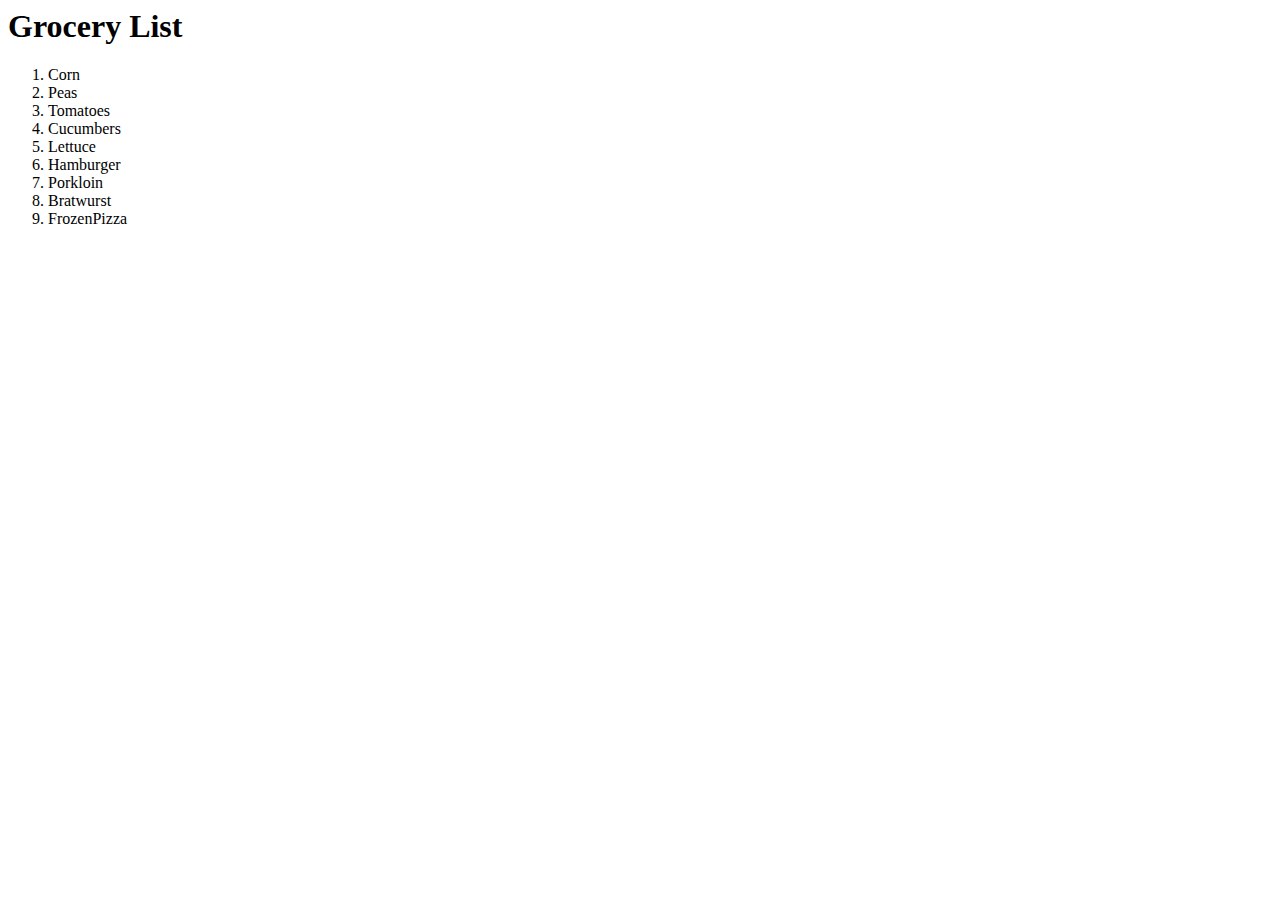
<file: index.html>
<HTML>
    <head>
        <title>Project CF - Webroot</title>
        <link rel="icon" type="image/x-icon" href="images/favicon.ico" />
        
        <script type="text/javascript">
            var global = {};
        </script>

        <link rel="stylesheet" href="css/main.css">
        <script type="text/javascript" src="js/testing.js"></script>
    </head>
    <body onload="global.textChange.changeIt()">
        <div class="centerText">Developing 101</div>
        <h1>Grocery List</h1>
        <ol>
            <li>Corn</li>
            <li>Peas</li>
            <li>Tomatoes</li>
            <li>Cucumbers</li>
            <li>Lettuce</li>
            <li>Hamburger</li>
            <li>Porkloin</li>
            <li>Bratwurst</li>
            <li>FrozenPizza</li>
        </ol>
    </body>
</HTML>
</file>
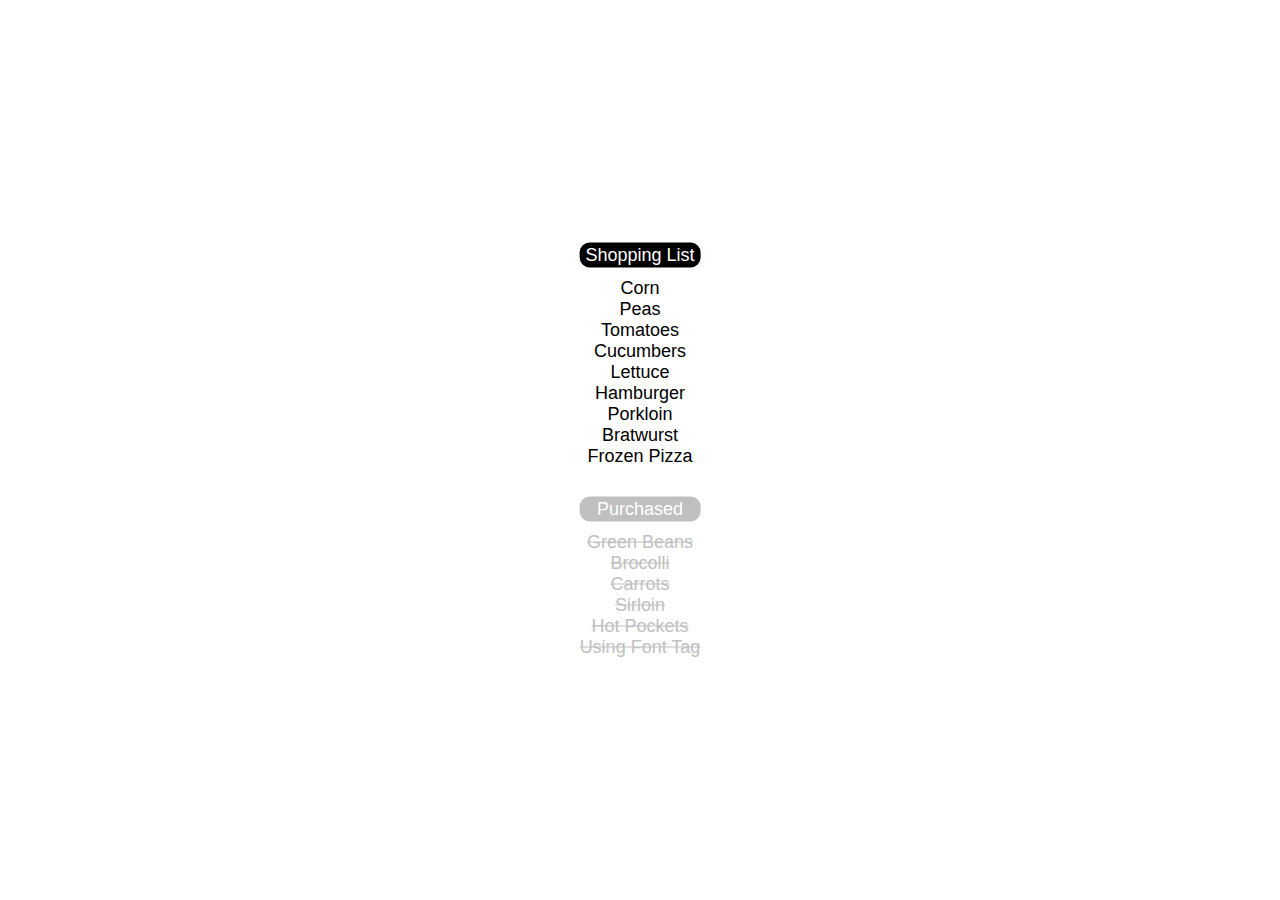
<file: index2.html>
<HTML>
    <head>
        <title>Project CF - Webroot</title>
        <link rel="icon" type="image/x-icon" href="images/favicon.ico" />
        
        <script type="text/javascript">
            var global = {};
        </script>

        <link rel="stylesheet" href="css/main.css">
        <script type="text/javascript" src="js/testing.js"></script>
    </head>
    <body onload="global.textChange.changeIt()">
        <div class="centerText">Developing 101</div>
        <div class="centerContent">
            <div class="currentList" ondrop="global.dd.drop(event)" ondragover="global.dd.allowDrop(event)">
                <div class="listHeader">Shopping List</div>
                <div draggable="true" ondragstart="global.dd.drag(event)" id="div1">Corn</div>
                <div draggable="true" ondragstart="global.dd.drag(event)" id="div2">Peas</div>
                <div draggable="true" ondragstart="global.dd.drag(event)" id="div3">Tomatoes</div>
                <div draggable="true" ondragstart="global.dd.drag(event)" id="div4">Cucumbers</div>
                <div draggable="true" ondragstart="global.dd.drag(event)" id="div5">Lettuce</div>
                <div draggable="true" ondragstart="global.dd.drag(event)" id="div6">Hamburger</div>
                <div draggable="true" ondragstart="global.dd.drag(event)" id="div7">Porkloin</div>
                <div draggable="true" ondragstart="global.dd.drag(event)" id="div8">Bratwurst</div>
                <div draggable="true" ondragstart="global.dd.drag(event)" id="div9">Frozen Pizza</div>
            </div>
            <div class="purchasedList" ondrop="global.dd.drop(event)" ondragover="global.dd.allowDrop(event)">
                <div draggable="true" ondragstart="global.dd.drag(event)" id="div10" class="listHeader">Purchased</div>
                <div draggable="true" ondragstart="global.dd.drag(event)" id="div11" class="purchasedItem">Green Beans</div>
                <div draggable="true" ondragstart="global.dd.drag(event)" id="div12" class="purchasedItem">Brocolli</div>
                <div draggable="true" ondragstart="global.dd.drag(event)" id="div13" class="purchasedItem">Carrots</div>
                <div draggable="true" ondragstart="global.dd.drag(event)" id="div14" class="purchasedItem">Sirloin</div>
                <div draggable="true" ondragstart="global.dd.drag(event)" id="div15" class="purchasedItem">Hot Pockets</div>
                <div draggable="true" ondragstart="global.dd.drag(event)" dropzone="false" id="div16" class="purchasedItem">Using Font Tag</div>
            </div>
        </div>
    </body>
</HTML>
</file>
<file: css/main.css>
.centerText {
    position: absolute; 
    top: 50%; 
    left: 50%; 
    transform: translate(-50%, -50%); 
    font-family: Arial, Helvetica, sans-serif; 
    font-size: 32px;  
    color: #C0C0C0;
    text-align: center;
    visibility: hidden;
}

.centerContent {
    position: absolute; 
    top: 50%; 
    left: 50%; 
    transform: translate(-50%, -50%); 
    font-family: Arial, Helvetica, sans-serif; 
    font-size: 18px;  
    /* color: #C0C0C0; */
    text-align: center;
}

.listTitle {
    font-family: Arial, Helvetica, sans-serif; 
    font-size: 32px;
    font-weight: bold;
    color: #000000;
    text-align: center;
    padding-bottom: 20px;
}

.currentList {
    padding-bottom: 15px;
}

.purchasedList {
    padding-top: 15px;
}

.listHeader {
    background-color: #000000;
    border-radius: 10px;
    color: #FFFFFF;
    padding: 2px;
    margin-bottom: 10px;
}

.purchasedList .listHeader{
    background-color: #C0C0C0 !important;
}

.purchasedItem {
    color: #C0C0C0;
    text-decoration: line-through;
}
</file>
